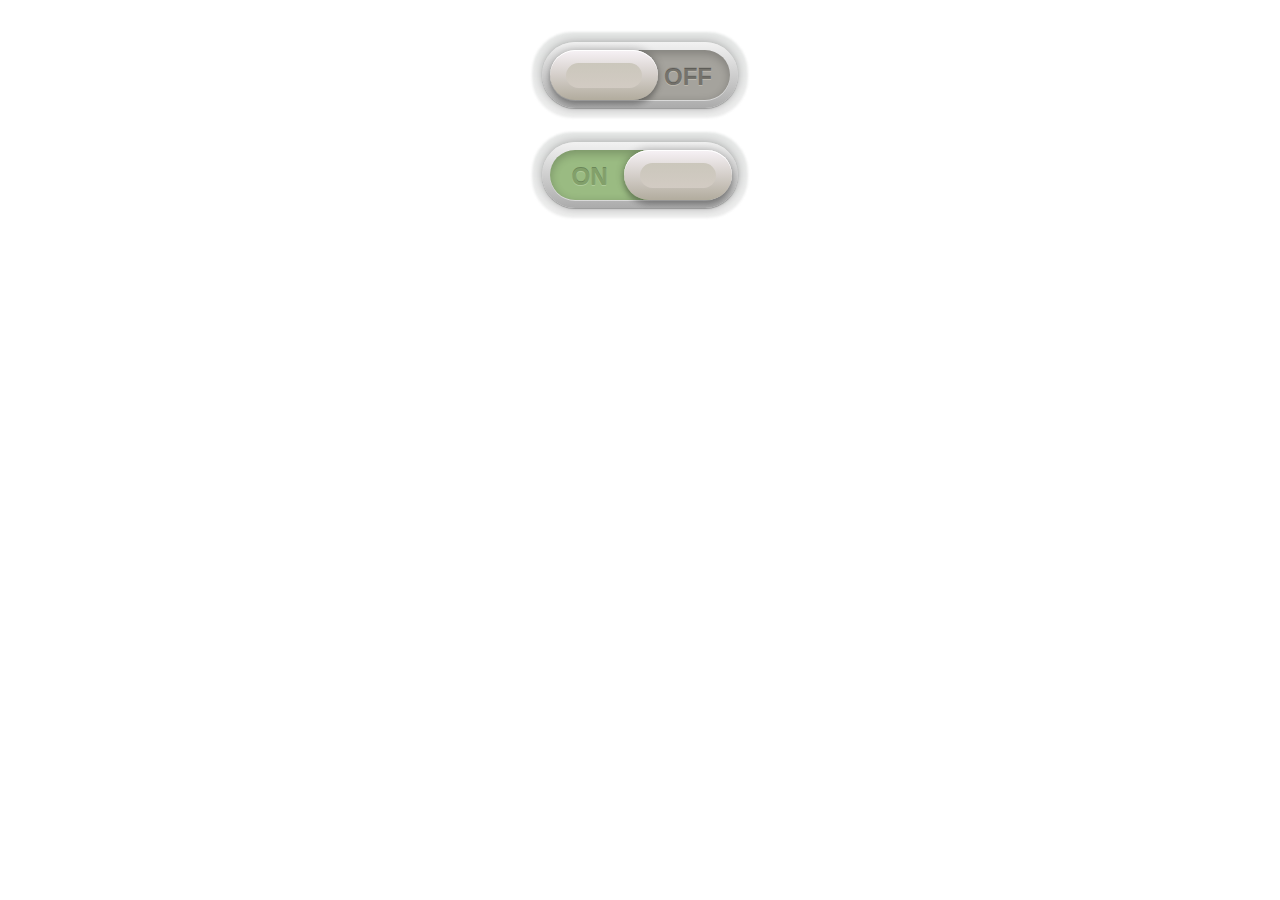
<file: Button-Switch/index.html>
<!DOCTYPE html>
<html>
    <head>
        <title>Button Switches</title>
        <link rel="stylesheet" type="text/css" href="./style.css" />
    </head>
    <body>
        <div class="container">
				<section class="main">
				
				
				<!-- COPY HERE -->
				<div class="switch demo3">
					<input type="checkbox">
					<label><i></i></label>
				</div>
				
				<div class="switch demo3">
					<input type="checkbox" checked>
					<label><i></i></label>
				</div>
				<!-- END HERE -->
				
			</section>
			
        </div>
    </body>
</html>
</file>
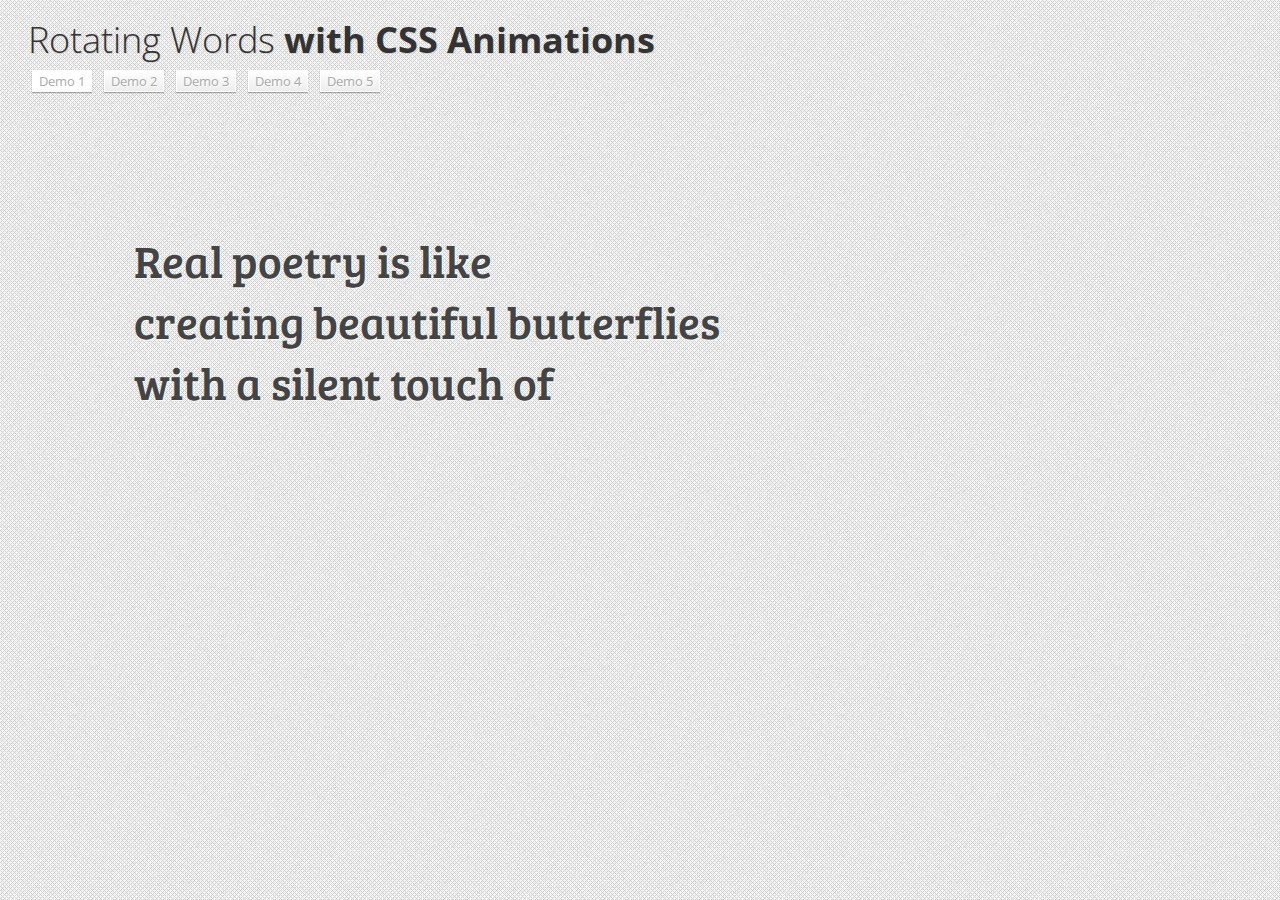
<file: Rotating-Words/index.html>
<!DOCTYPE html>
<html>
    <head>
        <title>Rotating Words with CSS Animations</title>
       
        <!-- DON'T COPY / JUST FOR DEMO STYLES -->
       	<link href='http://fonts.googleapis.com/css?family=Bree+Serif|Open+Sans+Condensed:700,300,300italic' rel='stylesheet' type='text/css'>
        <link rel="stylesheet" type="text/css" href="css/demo.css" />
        <!-- END -->
        
        
        <link rel="stylesheet" type="text/css" href="css/style.css" />
    </head>
    <body>
        <div class="container">
			<header>
				<h1>Rotating Words <span>with CSS Animations</span></h1>
				<nav class="codrops-demos">
					<a class="current-demo" href="index.html">Demo 1</a>
					<a href="index2.html">Demo 2</a>
					<a href="index3.html">Demo 3</a>
					<a href="index4.html">Demo 4</a>
					<a href="index5.html">Demo 5</a>
				</nav>
			</header>
			
			<!-- COPY CODE HERE -->
			<section class="rw-wrapper">
				<h2 class="rw-sentence">
					<span>Real poetry is like</span>
					<br />
					<span>creating beautiful butterflies</span>
					<br />
					<span>with a silent touch of</span>
					<div class="rw-words rw-words-1">
						<span>spice</span>
						<span>colors</span>
						<span>happiness</span>
						<span>wonder</span>
						<span>sugar</span>
						<span>happiness</span>
					</div>
				</h2>
			</section>
			<!-- END -->
			
        </div>
    </body>
</html>
</file>
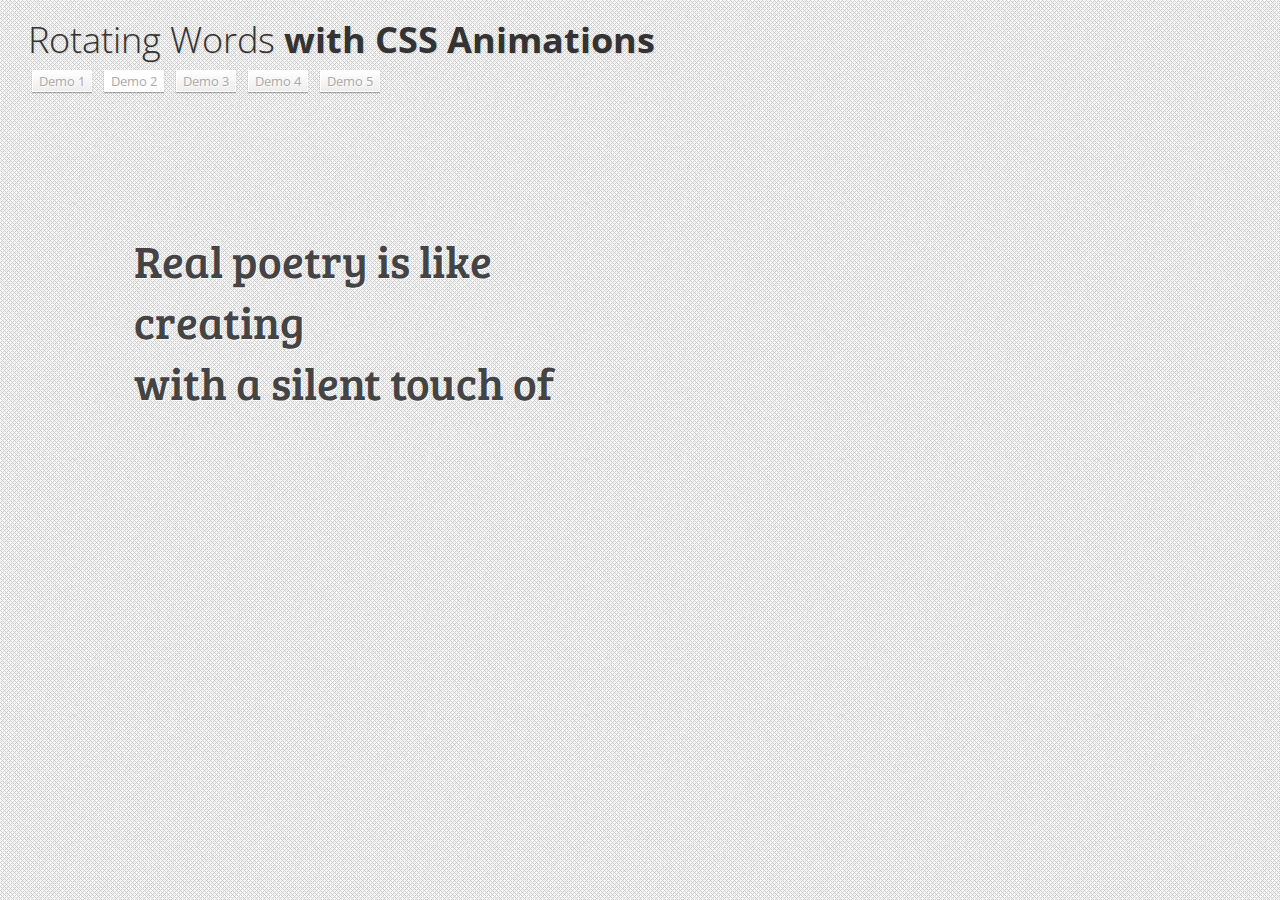
<file: Rotating-Words/index2.html>
<!DOCTYPE html>
<html>
    <head>
        <title>Rotating Words with CSS Animations</title>
       
        <!-- DON'T COPY / JUST FOR DEMO STYLES -->
       	<link href='http://fonts.googleapis.com/css?family=Bree+Serif|Open+Sans+Condensed:700,300,300italic' rel='stylesheet' type='text/css'>
        <link rel="stylesheet" type="text/css" href="css/demo.css" />
        <!-- END -->
        
        
        <link rel="stylesheet" type="text/css" href="css/style2.css" />
    </head>    
    
    <body>
        <div class="container">
			
			<header>
				<h1>Rotating Words <span>with CSS Animations</span></h1>
				<nav class="codrops-demos">
					<a href="index.html">Demo 1</a>
					<a class="current-demo" href="index2.html">Demo 2</a>
					<a href="index3.html">Demo 3</a>
					<a href="index4.html">Demo 4</a>
					<a href="index5.html">Demo 5</a>
				</nav>
			</header>
			
			<!-- COPY CODE HERE -->
			<section class="rw-wrapper">
				<h2 class="rw-sentence">
					<span>Real poetry is like</span>
					<br />
					<span>creating</span>
					<div class="rw-words rw-words-1">
						<span>breathtaking moments</span>
						<span>lovely sounds</span>
						<span>incredible magic</span>
						<span>unseen experiences</span>
						<span>happy feelings</span>
						<span>beautiful butterflies</span>
					</div>
					<br />
					<span>with a silent touch of</span>
					<div class="rw-words rw-words-2">
						<span>sugar</span>
						<span>spice</span>
						<span>colors</span>
						<span>happiness</span>
						<span>wonder</span>
						<span>happiness</span>
					</div>
				</h2>
			</section>
			<!-- END -->
			
        </div>
    </body>
</html>
</file>
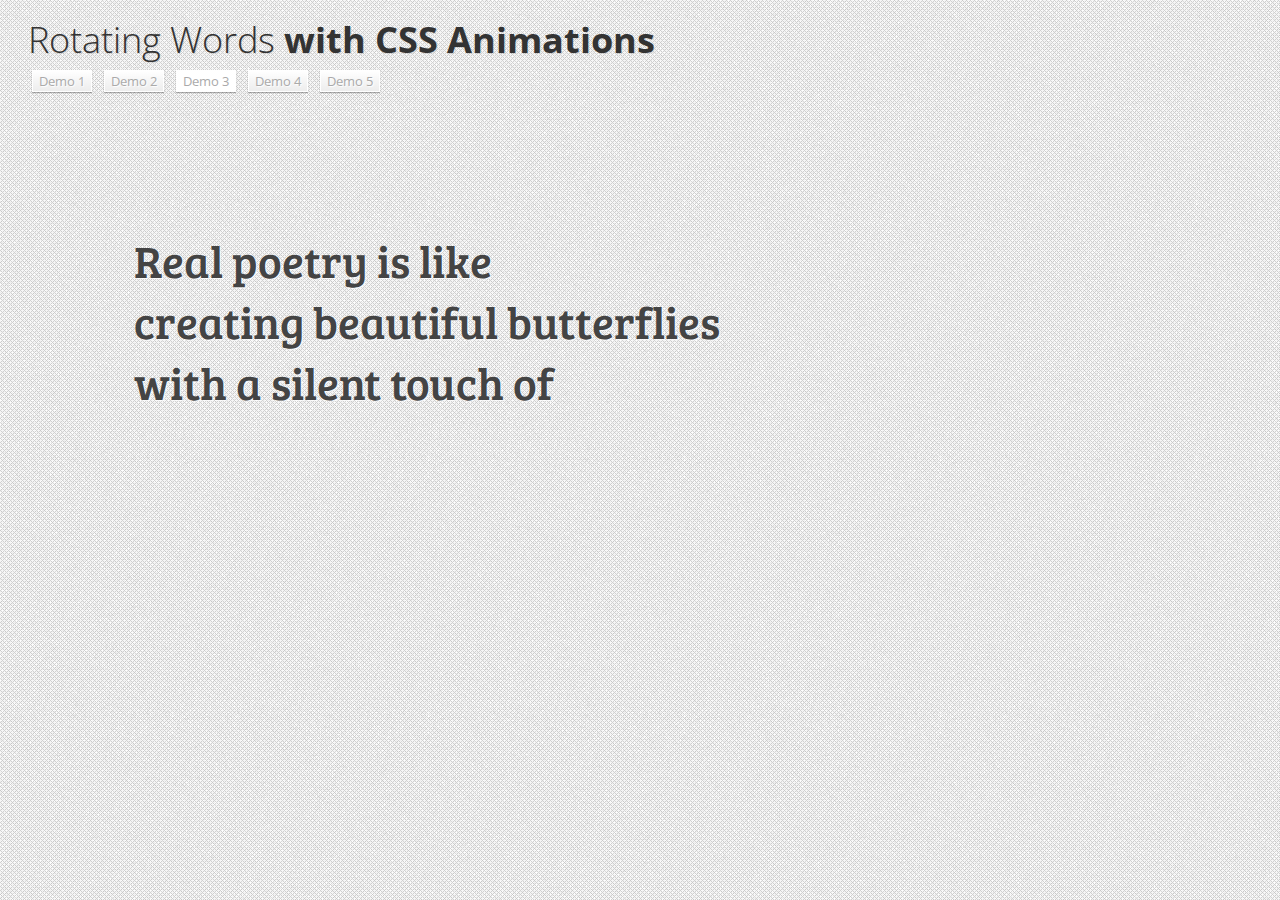
<file: Rotating-Words/index3.html>
<!DOCTYPE html>
<html>
    <head>
        <title>Rotating Words with CSS Animations</title>
       
        <!-- DON'T COPY / JUST FOR DEMO STYLES -->
       	<link href='http://fonts.googleapis.com/css?family=Bree+Serif|Open+Sans+Condensed:700,300,300italic' rel='stylesheet' type='text/css'>
        <link rel="stylesheet" type="text/css" href="css/demo.css" />
        <!-- END -->
        
        
        <link rel="stylesheet" type="text/css" href="css/style3.css" />
    </head>
    
    <body>
        <div class="container">
        	<header>
				<h1>Rotating Words <span>with CSS Animations</span></h1>
				<nav class="codrops-demos">
					<a href="index.html">Demo 1</a>
					<a href="index2.html">Demo 2</a>
					<a class="current-demo" href="index3.html">Demo 3</a>
					<a href="index4.html">Demo 4</a>
					<a href="index5.html">Demo 5</a>
				</nav>
			</header>
			
			<!-- COPY CODE HERE -->
			<section class="rw-wrapper">
				<h2 class="rw-sentence">
					<span>Real poetry is like</span>
					<br />
					<span>creating beautiful butterflies</span>
					<br />
					<span>with a silent touch of</span>
					<div class="rw-words rw-words-1">
						<span>spice</span>
						<span>colors</span>
						<span>happiness</span>
						<span>wonder</span>
						<span>sugar</span>
						<span>happiness</span>
					</div>
				</h2>
			</section>
			<!-- END -->
			
        </div>
    </body>
</html>
</file>
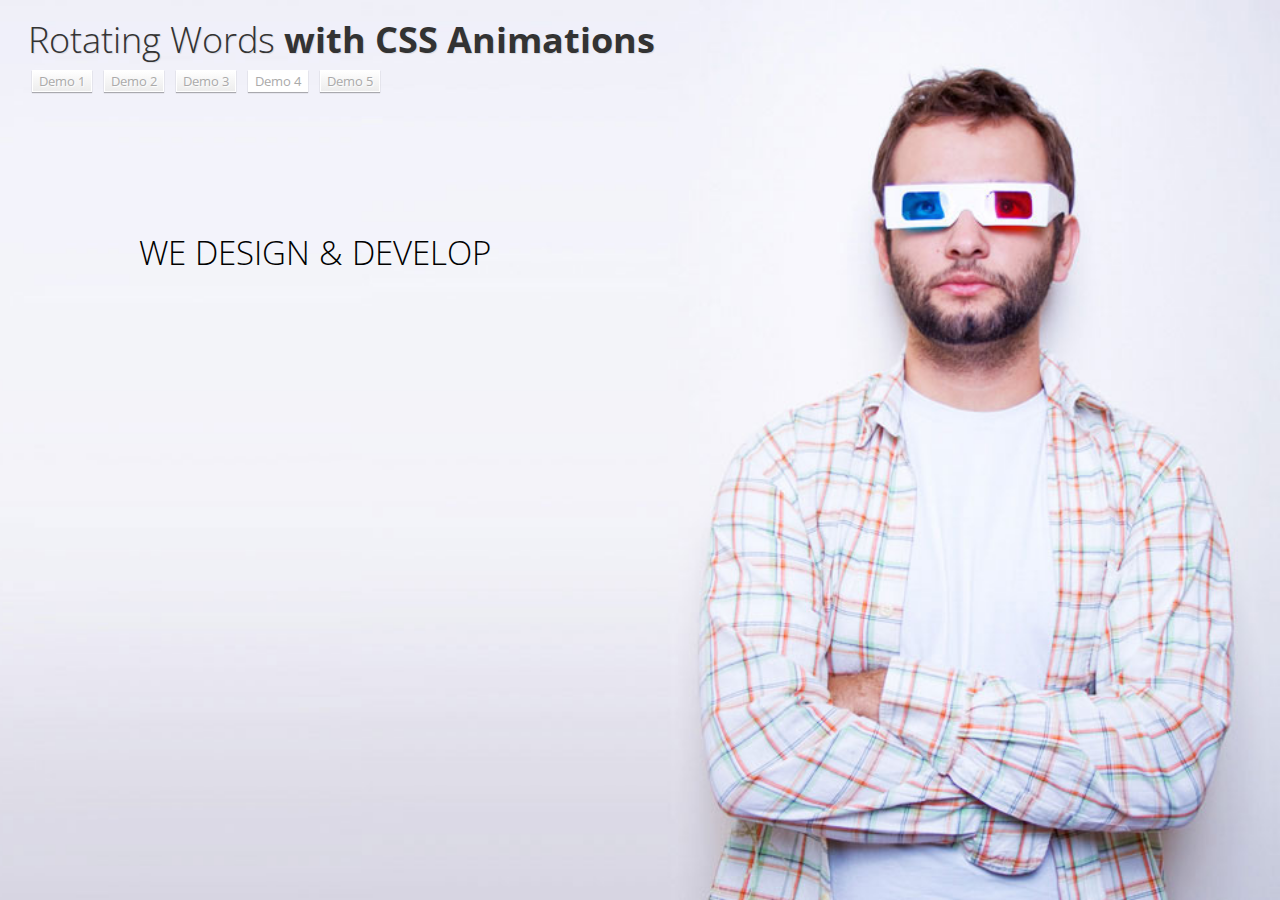
<file: Rotating-Words/index4.html>
<!DOCTYPE html>
<html>
    <head>
        <title>Rotating Words with CSS Animations</title>
       
        <!-- DON'T COPY / JUST FOR DEMO STYLES -->
       	<link href='http://fonts.googleapis.com/css?family=Bree+Serif|Open+Sans+Condensed:700,300,300italic' rel='stylesheet' type='text/css'>
        <link rel="stylesheet" type="text/css" href="css/demo.css" />
        <!-- END -->
        
        
        <link rel="stylesheet" type="text/css" href="css/style4.css" />
    </head>
    
    <body>
        <div class="container">
			<header>
				<h1>Rotating Words <span>with CSS Animations</span></h1>
				<nav class="codrops-demos">
					<a href="index.html">Demo 1</a>
					<a href="index2.html">Demo 2</a>
					<a href="index3.html">Demo 3</a>
					<a class="current-demo" href="index4.html">Demo 4</a>
					<a href="index5.html">Demo 5</a>
				</nav>
			</header>
			
			<!-- COPY CODE HERE -->
			<section class="rw-wrapper">
				<h2 class="rw-sentence">
					<span>We design &amp; develop</span>
					<div class="rw-words rw-words-1">
						<span>beautiful websites</span>
						<span>interesting apps</span>
						<span>impactful identities</span>
						<span>working strategies</span>
						<span>incredible gadgets</span>
						<span>intelligent systems</span>
					</div>
					<div class="rw-words rw-words-2">
						<span>that captivate your users</span>
						<span>that create huge revenue</span>
						<span>that make you stand out</span>
						<span>that will push you forward</span>
						<span>that make your life easy</span>
						<span>that automatize processes</span>
					</div>
			<!-- END -->
			
        </div>
    </body>
</html>
</file>
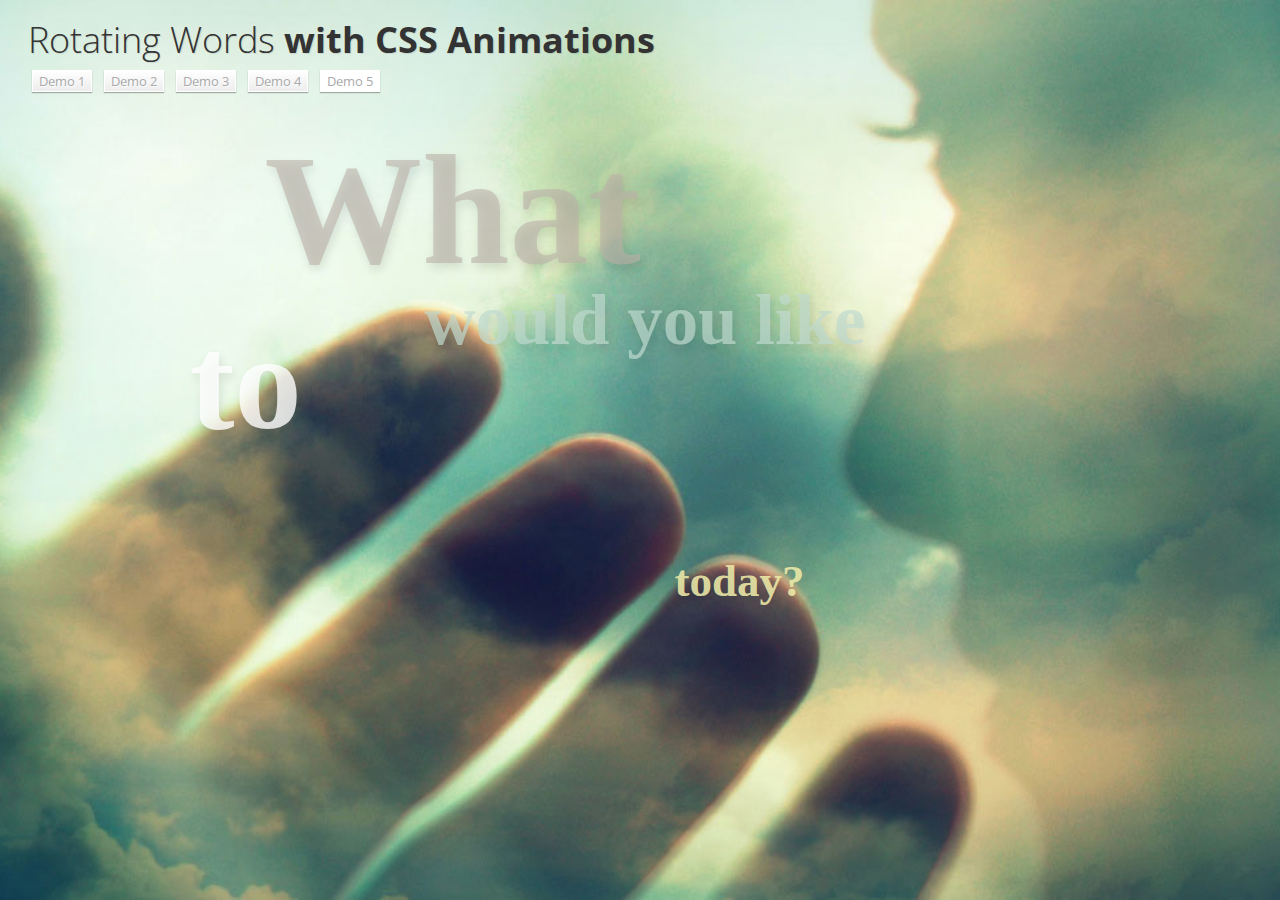
<file: Rotating-Words/index5.html>
<!DOCTYPE html>
<!DOCTYPE html>
<html>
    <head>
        <title>Rotating Words with CSS Animations</title>
       
        <!-- DON'T COPY / JUST FOR DEMO STYLES -->
       	<link href='http://fonts.googleapis.com/css?family=Bree+Serif|Open+Sans+Condensed:700,300,300italic' rel='stylesheet' type='text/css'>
        <link rel="stylesheet" type="text/css" href="css/demo.css" />
        <!-- END -->
        
        <link rel="stylesheet" type="text/css" href="css/style5.css" />
    </head>
    
    
    <body>
        <div class="container">
			<header>
				<h1>Rotating Words <span>with CSS Animations</span></h1>
				<nav class="codrops-demos">
					<a href="index.html">Demo 1</a>
					<a href="index2.html">Demo 2</a>
					<a href="index3.html">Demo 3</a>
					<a href="index4.html">Demo 4</a>
					<a class="current-demo" href="index5.html">Demo 5</a>
				</nav>
			</header>
			
			<!-- COPY CODE HERE -->
			<section class="rw-wrapper">
				<h2 class="rw-sentence">
					<span>What</span>
					<span>would you like</span>
					<span>to</span>
					<div class="rw-words">
						<span>share</span>
						<span>make</span>
						<span>build</span>
						<span>enjoy</span>
						<span>create</span>
						<span>invent</span>
					</div>
					<span>today?</span>
				</h2>
			</section>
			<!-- END -->
			
        </div>
    </body>
</html>
</file>
<file: Button-Switch/style.css>
/* SWITCH CSS */

.switch {
  margin: 50px auto;
  position: relative;
}

.switch label {
  width: 100%;
  height: 100%;
  position: relative;
  display: block;
}

.switch input {
  top: 0; 
  right: 0; 
  bottom: 0; 
  left: 0;
  opacity: 0;
  z-index: 100;
  position: absolute;
  width: 100%;
  height: 100%;
  cursor: pointer;
}
.switch.demo3 {
  width: 180px;
  height: 50px;
}

.switch.demo3 label {
  display: block;
  width: 100%;
  height: 100%;
  background: #a5a39d;
  border-radius: 40px;
  box-shadow:
      inset 0 3px 8px 1px rgba(0,0,0,0.2),
      0 1px 0 rgba(255,255,255,0.5);
}

.switch.demo3 label:after {
  content: "";
  position: absolute;
  z-index: -1;
  top: -8px; right: -8px; bottom: -8px; left: -8px;
  border-radius: inherit;
  background: #ababab;
  background: -moz-linear-gradient(#f2f2f2, #ababab);
  background: -ms-linear-gradient(#f2f2f2, #ababab);
  background: -o-linear-gradient(#f2f2f2, #ababab);
  background: -webkit-gradient(linear, 0 0, 0 100%, from(#f2f2f2), to(#ababab));
  background: -webkit-linear-gradient(#f2f2f2, #ababab);
  background: linear-gradient(#f2f2f2, #ababab);
  box-shadow: 0 0 10px rgba(0,0,0,0.3),
        0 1px 1px rgba(0,0,0,0.25);
}

.switch.demo3 label:before {
  content: "";
  position: absolute;
  z-index: -1;
  top: -18px; right: -18px; bottom: -18px; left: -18px;
  border-radius: inherit;
  background: #eee;
  background: -moz-linear-gradient(#e5e7e6, #eee);
  background: -ms-linear-gradient(#e5e7e6, #eee);
  background: -o-linear-gradient(#e5e7e6, #eee);
  background: -webkit-gradient(linear, 0 0, 0 100%, from(#e5e7e6), to(#eee));
  background: -webkit-linear-gradient(#e5e7e6, #eee);
  background: linear-gradient(#e5e7e6, #eee);
  box-shadow:
      0 1px 0 rgba(255,255,255,0.5);
  -webkit-filter: blur(1px);
  -moz-filter: blur(1px);
  -ms-filter: blur(1px);
  -o-filter: blur(1px);
  filter: blur(1px);
}

.switch.demo3 label i {
  display: block;
  height: 100%;
  width: 60%;
  border-radius: inherit;
  background: silver;
  position: absolute;
  z-index: 2;
  right: 40%;
  top: 0;
  background: #b2ac9e;
  background: -moz-linear-gradient(#f7f2f6, #b2ac9e);
  background: -ms-linear-gradient(#f7f2f6, #b2ac9e);
  background: -o-linear-gradient(#f7f2f6, #b2ac9e);
  background: -webkit-gradient(linear, 0 0, 0 100%, from(#f7f2f6), to(#b2ac9e));
  background: -webkit-linear-gradient(#f7f2f6, #b2ac9e);
  background: linear-gradient(#f7f2f6, #b2ac9e);
  box-shadow:
      inset 0 1px 0 white,
      0 0 8px rgba(0,0,0,0.3),
      0 5px 5px rgba(0,0,0,0.2);
}

.switch.demo3 label i:after {
  content: "";
  position: absolute;
  left: 15%;
  top: 25%;
  width: 70%;
  height: 50%;
  background: #d2cbc3;
  background: -moz-linear-gradient(#cbc7bc, #d2cbc3);
  background: -ms-linear-gradient(#cbc7bc, #d2cbc3);
  background: -o-linear-gradient(#cbc7bc, #d2cbc3);
  background: -webkit-gradient(linear, 0 0, 0 100%, from(#cbc7bc), to(#d2cbc3));
  background: -webkit-linear-gradient(#cbc7bc, #d2cbc3);
  background: linear-gradient(#cbc7bc, #d2cbc3);
  border-radius: inherit;
}

.switch.demo3 label i:before {
  content: "off";
  text-transform: uppercase;
  font-style: normal;
  font-weight: bold;
  color: rgba(0,0,0,0.4);
  text-shadow: 0 1px 0 #bcb8ae, 0 -1px 0 #97958e;
  font-family: Helvetica, Arial, sans-serif;
  font-size: 24px;
  position: absolute;
  top: 50%;
  margin-top: -12px;
  right: -50%;
}

.switch.demo3 input:checked ~ label {
  background: #9abb82;
}

.switch.demo3 input:checked ~ label i {
  right: -1%;
}

.switch.demo3 input:checked ~ label i:before {
  content: "on";
  right: 115%;
  color: #82a06a;
  text-shadow: 
    0 1px 0 #afcb9b,
    0 -1px 0 #6b8659;
}
</file>
<file: Rotating-Words/css/demo.css>
/* General Demo Style */
html{
	height: 100%;
}
body{
	font-family: 'Open Sans Condensed','Arial Narrow', serif;
	font-weight: 400;
	font-size: 15px;
	color: #333;
	-webkit-font-smoothing: antialiased;
	-moz-font-smoothing: antialiased;
	font-smoothing: antialiased;
	overflow-x: hidden;
}
a{
	color: #555;
	text-decoration: none;
}
.container{
	width: 100%;
	min-width: 320px;
	position: relative;
}
.clr{
	clear: both;
	padding: 0;
	height: 0;
	margin: 0;
}
.container > header{
	margin: 10px;
	padding: 10px;
	position: relative;
	display: block;
    text-align: left;
}
.container > header h1{
	font-size: 36px;
	line-height: 40px;
	margin: 0;
	padding: 0;
	position: relative;
	font-weight: 300;
	color: #333;
	text-shadow: 1px 1px 1px rgba(0,0,0,0.1);
}
.container > header h1 span{
	font-weight: 700;
}
.container > header h2{
	font-size: 14px;
	font-weight: 300;
	letter-spacing: 2px;
	text-transform: uppercase;
	margin: 0;
	padding: 15px 0 5px 0;
	color: #6190ca;
	text-shadow: 1px 1px 1px rgba(255,255,255,0.7);
}
/* Header Style */
.codrops-top{
	line-height: 24px;
	font-size: 11px;
	background: #fff;
	background: rgba(255, 255, 255, 0.6);
	text-transform: uppercase;
	z-index: 9999;
	position: relative;
	font-family: Cambria, Georgia, serif;
	box-shadow: 1px 0px 2px rgba(0,0,0,0.2);
}
.codrops-top a{
	padding: 0px 10px;
	letter-spacing: 1px;
	color: #333;
	display: inline-block;
}
.codrops-top a:hover{
	background: rgba(255,255,255,0.3);
}
.codrops-top span.right{
	float: right;
}
.codrops-top span.right a{
	float: left;
	display: block;
}
/* Demo Buttons Style */
.codrops-demos{
    text-align: left;
	display: block;
	line-height: 30px;
	padding: 5px 0px;
}
.codrops-demos a{
    display: inline-block;
	margin: 0px 4px;
	padding: 0px 6px;
	color: #aaa;
	line-height: 20px;	
	font-size: 13px;
	text-shadow: 1px 1px 1px #fff;
	border: 1px solid #fff;
	background: #ffffff; /* Old browsers */
	background: -moz-linear-gradient(top, #ffffff 0%, #f6f6f6 47%, #ededed 100%); /* FF3.6+ */
	background: -webkit-gradient(linear, left top, left bottom, color-stop(0%,#ffffff), color-stop(47%,#f6f6f6), color-stop(100%,#ededed)); /* Chrome,Safari4+ */
	background: -webkit-linear-gradient(top, #ffffff 0%,#f6f6f6 47%,#ededed 100%); /* Chrome10+,Safari5.1+ */
	background: -o-linear-gradient(top, #ffffff 0%,#f6f6f6 47%,#ededed 100%); /* Opera 11.10+ */
	background: -ms-linear-gradient(top, #ffffff 0%,#f6f6f6 47%,#ededed 100%); /* IE10+ */
	background: linear-gradient(top, #ffffff 0%,#f6f6f6 47%,#ededed 100%); /* W3C */
	filter: progid:DXImageTransform.Microsoft.gradient( startColorstr='#ffffff', endColorstr='#ededed',GradientType=0 ); /* IE6-9 */
	box-shadow: 0px 1px 1px rgba(0,0,0,0.3);
}
.codrops-demos a:hover{
	color: #333;
}
.codrops-demos a:active{
	background: #fff;
}
.codrops-demos a.current-demo,
.codrops-demos a.current-demo:hover{
	background: #fff;
	color: #aaa;
	filter: progid:DXImageTransform.Microsoft.gradient( startColorstr='#ffffff', endColorstr='#ffffff',GradientType=0 ); /* IE6-9 */
}
.rw-sentence-IE{
	display: none;
	padding: 30px;
}
</file>
<file: Rotating-Words/css/style.css>
body{
	background: #fff url(../images/lghtmesh.png) repeat center center;
}
.rw-wrapper{
	width: 80%;
	position: relative;
	margin: 110px auto 0 auto;
	font-family: 'Bree Serif';
	padding: 10px;
}
.rw-sentence{
	margin: 0;
	text-align: left;
	text-shadow: 1px 1px 1px rgba(255,255,255,0.8);
}
.rw-sentence span{
	color: #444;
	font-size: 200%;
	font-weight: normal;
}
.rw-words{
	display: inline;
	text-indent: 10px;
}
.rw-words-1 span{
	position: absolute;
	opacity: 0;
	overflow: hidden;
	color: #6b969d;
	-webkit-animation: rotateWord 18s linear infinite 0s;
	-moz-animation: rotateWord 18s linear infinite 0s;
	-o-animation: rotateWord 18s linear infinite 0s;
	-ms-animation: rotateWord 18s linear infinite 0s;
	animation: rotateWord 18s linear infinite 0s;
}
.rw-words-1 span:nth-child(2) { 
    -webkit-animation-delay: 3s; 
	-moz-animation-delay: 3s; 
	-o-animation-delay: 3s; 
	-ms-animation-delay: 3s; 
	animation-delay: 3s; 
	color: #6b889d;
}
.rw-words-1 span:nth-child(3) { 
    -webkit-animation-delay: 6s; 
	-moz-animation-delay: 6s; 
	-o-animation-delay: 6s; 
	-ms-animation-delay: 6s; 
	animation-delay: 6s; 
	color: #6b739d;	
}
.rw-words-1 span:nth-child(4) { 
    -webkit-animation-delay: 9s;
	-moz-animation-delay: 9s; 
	-o-animation-delay: 9s; 
	-ms-animation-delay: 9s; 
	animation-delay: 9s; 
	color: #7a6b9d;
}
.rw-words-1 span:nth-child(5) { 
    -webkit-animation-delay: 12s; 
	-moz-animation-delay: 12s; 
	-o-animation-delay: 12s; 
	-ms-animation-delay: 12s; 
	animation-delay: 12s; 
	color: #8d6b9d;
}
.rw-words-1 span:nth-child(6) { 
    -webkit-animation-delay: 15s;
	-moz-animation-delay: 15s; 
	-o-animation-delay: 15s; 
	-ms-animation-delay: 15s; 
	animation-delay: 15s; 
	color: #9b6b9d;
}
@-webkit-keyframes rotateWord {
    0% { opacity: 0; }
    2% { opacity: 0; -webkit-transform: translateY(-30px); }
	5% { opacity: 1; -webkit-transform: translateY(0px);}
    17% { opacity: 1; -webkit-transform: translateY(0px); }
	20% { opacity: 0; -webkit-transform: translateY(30px); }
	80% { opacity: 0; }
    100% { opacity: 0; }
}
@-moz-keyframes rotateWord {
    0% { opacity: 0; }
    2% { opacity: 0; -moz-transform: translateY(-30px); }
	5% { opacity: 1; -moz-transform: translateY(0px);}
    17% { opacity: 1; -moz-transform: translateY(0px); }
	20% { opacity: 0; -moz-transform: translateY(30px); }
	80% { opacity: 0; }
    100% { opacity: 0; }
}
@-o-keyframes rotateWord {
    0% { opacity: 0; }
    2% { opacity: 0; -o-transform: translateY(-30px); }
	5% { opacity: 1; -o-transform: translateY(0px);}
    17% { opacity: 1; -o-transform: translateY(0px); }
	20% { opacity: 0; -o-transform: translateY(30px); }
	80% { opacity: 0; }
    100% { opacity: 0; }
}
@-ms-keyframes rotateWord {
    0% { opacity: 0; }
    2% { opacity: 0; -ms-transform: translateY(-30px); }
	5% { opacity: 1; -ms-transform: translateY(0px);}
    17% { opacity: 1; -ms-transform: translateY(0px); }
	20% { opacity: 0; -ms-transform: translateY(30px); }
	80% { opacity: 0; }
    100% { opacity: 0; }
}
@keyframes rotateWord {
    0% { opacity: 0; }
    2% { opacity: 0; transform: translateY(-30px); }
	5% { opacity: 1; transform: translateY(0px);}
    17% { opacity: 1; transform: translateY(0px); }
	20% { opacity: 0; transform: translateY(30px); }
	80% { opacity: 0; }
    100% { opacity: 0; }
}
@media screen and (max-width: 768px){
	.rw-sentence { font-size: 18px; }
}
@media screen and (max-width: 320px){
	.rw-sentence { font-size: 9px; }
}
</file>
<file: Rotating-Words/css/style2.css>
body{
	background: #fff url(../images/lghtmesh.png) repeat center center;
}
.rw-wrapper{
	width: 80%;
	position: relative;
	margin: 110px auto 0 auto;
	font-family: 'Bree Serif';
	padding: 10px;
}
.rw-sentence{
	margin: 0;
	text-align: left;
	text-shadow: 1px 1px 1px rgba(255,255,255,0.8);
}
.rw-sentence span{
	color: #444;
	white-space: nowrap;
	font-size: 200%;
	font-weight: normal;
}
.rw-words{
	display: inline;
	text-indent: 10px;
}
.rw-words span{
	position: absolute;
	opacity: 0;
	overflow: hidden;
	width: 100%;
	color: #6b969d;
}
.rw-words-1 span{
	-webkit-animation: rotateWordsFirst 18s linear infinite 0s;
	-moz-animation: rotateWordsFirst 18s linear infinite 0s;
	-o-animation: rotateWordsFirst 18s linear infinite 0s;
	-ms-animation: rotateWordsFirst 18s linear infinite 0s;
	animation: rotateWordsFirst 18s linear infinite 0s;
}
.rw-words-2 span{
	-webkit-animation: rotateWordsSecond 18s linear infinite 0s;
	-moz-animation: rotateWordsSecond 18s linear infinite 0s;
	-o-animation: rotateWordsSecond 18s linear infinite 0s;
	-ms-animation: rotateWordsSecond 18s linear infinite 0s;
	animation: rotateWordsSecond 18s linear infinite 0s;
}
.rw-words span:nth-child(2) { 
    -webkit-animation-delay: 3s; 
	-moz-animation-delay: 3s; 
	-o-animation-delay: 3s; 
	-ms-animation-delay: 3s; 
	animation-delay: 3s; 
	color: #6b889d;
}
.rw-words span:nth-child(3) { 
    -webkit-animation-delay: 6s; 
	-moz-animation-delay: 6s; 
	-o-animation-delay: 6s; 
	-ms-animation-delay: 6s; 
	animation-delay: 6s; 
	color: #6b739d;	
}
.rw-words span:nth-child(4) { 
    -webkit-animation-delay: 9s;
	-moz-animation-delay: 9s; 
	-o-animation-delay: 9s; 
	-ms-animation-delay: 9s; 
	animation-delay: 9s; 
	color: #7a6b9d;
}
.rw-words span:nth-child(5) { 
    -webkit-animation-delay: 12s; 
	-moz-animation-delay: 12s; 
	-o-animation-delay: 12s; 
	-ms-animation-delay: 12s; 
	animation-delay: 12s; 
	color: #8d6b9d;
}
.rw-words span:nth-child(6) { 
    -webkit-animation-delay: 15s;
	-moz-animation-delay: 15s; 
	-o-animation-delay: 15s; 
	-ms-animation-delay: 15s; 
	animation-delay: 15s; 
	color: #9b6b9d;
}
@-webkit-keyframes rotateWordsFirst {
    0% { opacity: 1; -webkit-animation-timing-function: ease-in; height: 0px; }
    8% { opacity: 1; height: 60px; }
    19% { opacity: 1; height: 60px; }
	25% { opacity: 0; height: 60px; }
    100% { opacity: 0; }
}
@-moz-keyframes rotateWordsFirst {
    0% { opacity: 1; -moz-animation-timing-function: ease-in; height: 0px; }
    8% { opacity: 1; height: 60px; }
    19% { opacity: 1; height: 60px; }
	25% { opacity: 0; height: 60px; }
    100% { opacity: 0; }
}
@-o-keyframes rotateWordsFirst {
    0% { opacity: 1; -o-animation-timing-function: ease-in; height: 0px; }
    8% { opacity: 1; height: 60px; }
    19% { opacity: 1; height: 60px; }
	25% { opacity: 0; height: 60px; }
    100% { opacity: 0; }
}
@-ms-keyframes rotateWordsFirst {
    0% { opacity: 1; -ms-animation-timing-function: ease-in; height: 0px; }
    8% { opacity: 1; height: 60px; }
    19% { opacity: 1; height: 60px; }
	25% { opacity: 0; height: 60px; }
    100% { opacity: 0; }
}
@keyframes rotateWordsFirst {
    0% { opacity: 1; animation-timing-function: ease-in; height: 0px; }
    8% { opacity: 1; height: 60px; }
    19% { opacity: 1; height: 60px; }
	25% { opacity: 0; height: 60px; }
    100% { opacity: 0; }
}

@-webkit-keyframes rotateWordsSecond {
    0% { opacity: 1; -webkit-animation-timing-function: ease-in; width: 0px; }
    10% { opacity: 0.3; width: 0px; }
	20% { opacity: 1; width: 100%; }
    27% { opacity: 0; width: 100%; }
    100% { opacity: 0; }
}
@-moz-keyframes rotateWordsSecond {
    0% { opacity: 1; -moz-animation-timing-function: ease-in; width: 0px; }
    10% { opacity: 0.3; width: 0px; }
	20% { opacity: 1; width: 100%; }
    27% { opacity: 0; width: 100%; }
    100% { opacity: 0; }
}
@-o-keyframes rotateWordsSecond {
    0% { opacity: 1; -o-animation-timing-function: ease-in; width: 0px; }
    10% { opacity: 0.3; width: 0px; }
	20% { opacity: 1; width: 100%; }
    27% { opacity: 0; width: 100%; }
    100% { opacity: 0; }
}
@-ms-keyframes rotateWordsSecond {
    0% { opacity: 1; -ms-animation-timing-function: ease-in; width: 0px; }
    10% { opacity: 0.3; width: 0px; }
	20% { opacity: 1; width: 100%; }
    27% { opacity: 0; width: 100%; }
    100% { opacity: 0; }
}
@keyframes rotateWordsSecond {
    0% { opacity: 1; animation-timing-function: ease-in; width: 0px; }
    10% { opacity: 0.3; width: 0px; }
	20% { opacity: 1; width: 100%; }
    27% { opacity: 0; width: 100%; }
    100% { opacity: 0; }
}
@media screen and (max-width: 768px){
	.rw-sentence { font-size: 18px; }
}
@media screen and (max-width: 320px){
	.rw-sentence { font-size: 9px; }
}
</file>
<file: Rotating-Words/css/style3.css>
body{
	background: #fff url(../images/lghtmesh.png) repeat center center;
}
.rw-wrapper{
	width: 80%;
	position: relative;
	margin: 110px auto 0 auto;
	font-family: 'Bree Serif';
	padding: 10px;
	height: 400px;
	overflow: hidden;
}
.rw-sentence{
	margin: 0;
	text-align: left;
	text-shadow: 1px 1px 1px rgba(255,255,255,0.8);
}
.rw-sentence span{
	color: #444;
	white-space: nowrap;
	font-size: 200%;
	font-weight: normal;
}
.rw-words{
	display: inline;
	text-indent: 10px;
}
.rw-words-1 span{
	position: absolute;
	opacity: 0;
	overflow: hidden;
	color: #888;
	-webkit-transform-origin: 10% 75%;
	-moz-transform-origin: 10% 75%;
	-ms-transform-origin: 10% 75%;
	-o-transform-origin: 10% 75%;
	transform-origin: 10% 75%;
	-webkit-animation: rotateWord 18s linear infinite 0s;
	-moz-animation: rotateWord 18s linear infinite 0s;
	-o-animation: rotateWord 18s linear infinite 0s;
	-ms-animation: rotateWord 18s linear infinite 0s;
	animation: rotateWord 18s linear infinite 0s;
}
.rw-words span:nth-child(2) { 
    -webkit-animation-delay: 3s; 
	-moz-animation-delay: 3s; 
	-o-animation-delay: 3s; 
	-ms-animation-delay: 3s; 
	animation-delay: 3s; 
	color: #6b889d;
}
.rw-words span:nth-child(3) { 
    -webkit-animation-delay: 6s; 
	-moz-animation-delay: 6s; 
	-o-animation-delay: 6s; 
	-ms-animation-delay: 6s; 
	animation-delay: 6s; 
	color: #6b739d;	
}
.rw-words span:nth-child(4) { 
    -webkit-animation-delay: 9s;
	-moz-animation-delay: 9s; 
	-o-animation-delay: 9s; 
	-ms-animation-delay: 9s; 
	animation-delay: 9s; 
	color: #7a6b9d;
}
.rw-words span:nth-child(5) { 
    -webkit-animation-delay: 12s; 
	-moz-animation-delay: 12s; 
	-o-animation-delay: 12s; 
	-ms-animation-delay: 12s; 
	animation-delay: 12s; 
	color: #8d6b9d;
}
.rw-words span:nth-child(6) { 
    -webkit-animation-delay: 15s;
	-moz-animation-delay: 15s; 
	-o-animation-delay: 15s; 
	-ms-animation-delay: 15s; 
	animation-delay: 15s; 
	color: #9b6b9d;
}
@-webkit-keyframes rotateWord {
    0% { opacity: 0; }
    5% { opacity: 1; }
    17% { opacity: 1; -webkit-transform: rotate(0deg); }
	19% { opacity: 1; -webkit-transform: rotate(98deg); }
	21% { opacity: 1; -webkit-transform: rotate(86deg); }
	23% { opacity: 1; -webkit-transform: translateY(85px) rotate(83deg); }
	25% { opacity: 0; -webkit-transform: translateY(170px) rotate(80deg); }
	80% { opacity: 0; }
    100% { opacity: 0; }
}
@-moz-keyframes rotateWord {
    0% { opacity: 0; }
    5% { opacity: 1; }
    17% { opacity: 1; -moz-transform: rotate(0deg); }
	19% { opacity: 1; -moz-transform: rotate(98deg); }
	21% { opacity: 1; -moz-transform: rotate(86deg); }
	23% { opacity: 1; -moz-transform: translateY(85px) rotate(83deg); }
	25% { opacity: 0; -moz-transform: translateY(170px) rotate(80deg); }
	80% { opacity: 0; }
    100% { opacity: 0; }
}
@-o-keyframes rotateWord {
    0% { opacity: 0; }
    5% { opacity: 1; }
    17% { opacity: 1; -o-transform: rotate(0deg); }
	19% { opacity: 1; -o-transform: rotate(98deg); }
	21% { opacity: 1; -o-transform: rotate(86deg); }
	23% { opacity: 1; -o-transform: translateY(85px) rotate(83deg); }
	25% { opacity: 0; -o-transform: translateY(170px) rotate(80deg); }
	80% { opacity: 0; }
    100% { opacity: 0; }
}
@-ms-keyframes rotateWord {
    0% { opacity: 0; }
    5% { opacity: 1; }
    17% { opacity: 1; -ms-transform: rotate(0deg); }
	19% { opacity: 1; -ms-transform: rotate(98deg); }
	21% { opacity: 1; -ms-transform: rotate(86deg); }
	23% { opacity: 1; -ms-transform: translateY(85px) rotate(83deg); }
	25% { opacity: 0; -ms-transform: translateY(170px) rotate(80deg); }
	80% { opacity: 0; }
    100% { opacity: 0; }
}
@keyframes rotateWord {
    0% { opacity: 0; }
    5% { opacity: 1; }
    17% { opacity: 1; transform: rotate(0deg); }
	19% { opacity: 1; transform: rotate(98deg); }
	21% { opacity: 1; transform: rotate(86deg); }
	23% { opacity: 1; transform: translateY(85px) rotate(83deg); }
	25% { opacity: 0; transform: translateY(170px) rotate(80deg); }
	80% { opacity: 0; }
    100% { opacity: 0; }
}
@media screen and (max-width: 768px){
	.rw-sentence { font-size: 18px; }
}
@media screen and (max-width: 320px){
	.rw-sentence { font-size: 9px; }
}
</file>
<file: Rotating-Words/css/style4.css>
body{
	background: #fff url(../images/bg2.jpg) no-repeat top right;
	background-attachment: fixed;
	background-size: cover;
}
.rw-wrapper{
	width: 80%;
	position: relative;
	margin: 110px auto 0 auto;
	padding: 10px;
}
.rw-sentence{
	margin: 0;
	text-transform: uppercase;
	font-weight: 300;
	text-shadow: 0 0 0 rgba(0,0,0,0.0001);
}
.rw-sentence span{
	color: #000;
	white-space: nowrap;
}
.rw-sentence > span:first-child{
	display: block;
	text-indent: 5px;
	font-size: 145%;
}
.rw-words{
	width: 100%;
	height: 100px;
	-webkit-perspective: 800px;
	-moz-perspective: 800px;
	-o-perspective: 800px;
	-ms-perspective: 800px;
	perspective: 800px;
}
.rw-words span{
	position: absolute;
	width: 100%;
	opacity: 0;
	white-space: nowrap;
	overflow: hidden;
}
.rw-words-1 span{
	font-size: 500%;
	line-height: 82%;
	-webkit-animation: rotateWordsFirst 18s linear infinite 0s;
	-moz-animation: rotateWordsFirst 18s linear infinite 0s;
	-o-animation: rotateWordsFirst 18s linear infinite 0s;
	-ms-animation: rotateWordsFirst 18s linear infinite 0s;
	animation: rotateWordsFirst 18s linear infinite 0s;
}
.rw-words-2 span{
	font-size: 300%;
	font-style: italic;
	text-indent: 5px;
	line-height: 90%;
	color: #da0a0a;	
	-webkit-animation: rotateWordsSecond 18s ease-in infinite 0s;
	-moz-animation: rotateWordsSecond 18s ease-in infinite 0s;
	-o-animation: rotateWordsSecond 18s ease-in infinite 0s;
	-ms-animation: rotateWordsSecond 18s ease-in infinite 0s;
	animation: rotateWordsSecond 18s ease-in infinite 0s;
}
.rw-words span:nth-child(2) { 
    -webkit-animation-delay: 3s; 
	-moz-animation-delay: 3s; 
	-o-animation-delay: 3s; 
	-ms-animation-delay: 3s; 
	animation-delay: 3s; 
}
.rw-words span:nth-child(3) { 
    -webkit-animation-delay: 6s; 
	-moz-animation-delay: 6s; 
	-o-animation-delay: 6s; 
	-ms-animation-delay: 6s; 
	animation-delay: 6s; 
}
.rw-words span:nth-child(4) { 
    -webkit-animation-delay: 9s;
	-moz-animation-delay: 9s; 
	-o-animation-delay: 9s; 
	-ms-animation-delay: 9s; 
	animation-delay: 9s; 
}
.rw-words span:nth-child(5) { 
    -webkit-animation-delay: 12s; 
	-moz-animation-delay: 12s; 
	-o-animation-delay: 12s; 
	-ms-animation-delay: 12s; 
	animation-delay: 12s; 
}
.rw-words span:nth-child(6) { 
    -webkit-animation-delay: 15s;
	-moz-animation-delay: 15s; 
	-o-animation-delay: 15s; 
	-ms-animation-delay: 15s; 
	animation-delay: 15s; 
}
@-webkit-keyframes rotateWordsFirst {
    0% { opacity: 0; -webkit-animation-timing-function: ease-in; width: 0px;}
    5% { opacity: 1; -webkit-animation-timing-function: ease-out; width: 100%;}
    17% { opacity: 1; }
    20% { opacity: 0; }
    100% { opacity: 0; }
}
@-moz-keyframes rotateWordsFirst {
    0% { opacity: 0; -moz-animation-timing-function: ease-in; width: 0px;}
    5% { opacity: 1; -moz-animation-timing-function: ease-out; width: 100%;}
    17% { opacity: 1; }
    20% { opacity: 0; }
    100% { opacity: 0; }
}
@-o-keyframes rotateWordsFirst {
    0% { opacity: 0; -o-animation-timing-function: ease-in; width: 0px;}
    5% { opacity: 1; -o-animation-timing-function: ease-out; width: 100%;}
    17% { opacity: 1; }
    20% { opacity: 0; }
    100% { opacity: 0; }
}
@-ms-keyframes rotateWordsFirst {
    0% { opacity: 0; -ms-animation-timing-function: ease-in; width: 0px;}
    5% { opacity: 1; -ms-animation-timing-function: ease-out; width: 100%;}
    17% { opacity: 1; }
    20% { opacity: 0; }
    100% { opacity: 0; }
}
@keyframes rotateWordsFirst {
    0% { opacity: 0; animation-timing-function: ease-in; width: 0px;}
    5% { opacity: 1; animation-timing-function: ease-out; width: 100%;}
    17% { opacity: 1; }
    20% { opacity: 0; }
    100% { opacity: 0; }
}
@-webkit-keyframes rotateWordsSecond {
    0% { opacity: 0; -webkit-transform: translateZ(600px) translateX(200px);}
    8% { opacity: 1; -webkit-transform: translateZ(0px) translateX(0px);}
    17% { opacity: 1; }
    25% { opacity: 0; }
    100% { opacity: 0; }
}
@-moz-keyframes rotateWordsSecond {
    0% { opacity: 0; -moz-transform: translateZ(600px) translateX(200px);}
    8% { opacity: 1; -moz-transform: translateZ(0px) translateX(0px);}
    17% { opacity: 1; }
    25% { opacity: 0; }
    100% { opacity: 0; }
}
@-o-keyframes rotateWordsSecond {
   0% { opacity: 0; -o-transform: translateZ(600px) translateX(200px);}
    8% { opacity: 1; -o-transform: translateZ(0px) translateX(0px);}
    17% { opacity: 1; }
    25% { opacity: 0; }
    100% { opacity: 0; }
}
@-ms-keyframes rotateWordsSecond {
    0% { opacity: 0; -ms-transform: translateZ(600px) translateX(200px);}
    8% { opacity: 1; -ms-transform: translateZ(0px) translateX(0px);}
    17% { opacity: 1; }
    25% { opacity: 0; }
    100% { opacity: 0; }
}
@keyframes rotateWordsSecond {
    0% { opacity: 0; transform: translateZ(600px) translateX(200px);}
    8% { opacity: 1; transform: translateZ(0px) translateX(0px);}
    17% { opacity: 1; }
    25% { opacity: 0; }
    100% { opacity: 0; }
}
@media screen and (max-width: 1060px){
	.rw-words{ height: 55px; }
	.rw-words-1 span{ font-size: 280%; text-indent: 5px;}
	.rw-words-2 span { font-size: 160%; }
}
@media screen and (max-width: 560px){
	.rw-words{ height: 40px; }
	.rw-words-1 span{ font-size: 180%; text-indent: 5px;}
	.rw-words-2 span { font-size: 90%; }
	.rw-sentence > span:first-child{ font-size: 80%;}
}
@media screen and (max-width: 400px){
	.rw-words{ height: 30px; }
	.rw-words-1 span{ font-size: 140%; text-indent: 5px;}
	.rw-words-2 span { font-size: 70%; }
	.rw-sentence > span:first-child{ font-size: 60%;}
}
</file>
<file: Rotating-Words/css/style5.css>
body{
	background: #fff url(../images/bg1.jpg) no-repeat top right;
	background-attachment: fixed;
	background-size: cover;
}
.rw-wrapper{
	width: 80%;
	position: relative;
	margin: 0px auto 0 auto;
	padding: 10px;
}
.rw-sentence{
	margin: 0;
}
.rw-sentence span{
	text-align: center;
	color: rgba(255,255,255,1);
	font-family: 'Trocchi';
	white-space: nowrap;
	text-shadow: 2px 5px 10px rgba(0,0,0,0.1);
}
.rw-sentence > span{
	position: absolute;
}
.rw-sentence > span:first-child{
	top: 0px;
	left: 140px;
	font-size: 700%;
	color: rgba(187,177,168,0.6);
}
.rw-sentence > span:nth-child(2){
	top: 160px;
	left: 300px;
	font-size: 315%;
	color: rgba(191,218,206, 0.7);
}
.rw-sentence > span:nth-child(3){
	top: 185px;
	left: 65px;
	font-size: 600%;
	color: rgba(255,255,255,0.8);
}
.rw-sentence > span:last-child{
	top: 435px;
	left: 550px;
	font-size: 200%;
	color: rgba(237,234,168, 0.9);
}
.rw-words{
	position: absolute;
	left: 220px;
	top: 220px;
	height: 80px;
	width: 400px;
	-webkit-perspective: 800px;
	-moz-perspective: 800px;
	-o-perspective: 800px;
	-ms-perspective: 800px;
	perspective: 800px;
}
.rw-words span{
	position: absolute;
	font-size: 800%;
	color: transparent;
	text-shadow: 0px 0px 80px rgba(255,255,255,1);
	opacity: 0;
	-webkit-animation: rotateWord 18s linear infinite 0s;
	-moz-animation: rotateWord 18s linear infinite 0s;
	-o-animation: rotateWord 18s linear infinite 0s;
	-ms-animation: rotateWord 18s linear infinite 0s;
	animation: rotateWord 18s linear infinite 0s;
}
.rw-words span:nth-child(2) { 
    -webkit-animation-delay: 3s; 
	-moz-animation-delay: 3s; 
	-o-animation-delay: 3s; 
	-ms-animation-delay: 3s; 
	animation-delay: 3s; 
}
.rw-words span:nth-child(3) { 
    -webkit-animation-delay: 6s; 
	-moz-animation-delay: 6s; 
	-o-animation-delay: 6s; 
	-ms-animation-delay: 6s; 
	animation-delay: 6s; 
}
.rw-words span:nth-child(4) { 
    -webkit-animation-delay: 9s;
	-moz-animation-delay: 9s; 
	-o-animation-delay: 9s; 
	-ms-animation-delay: 9s; 
	animation-delay: 9s; 
}
.rw-words span:nth-child(5) { 
    -webkit-animation-delay: 12s; 
	-moz-animation-delay: 12s; 
	-o-animation-delay: 12s; 
	-ms-animation-delay: 12s; 
	animation-delay: 12s; 
}
.rw-words span:nth-child(6) { 
    -webkit-animation-delay: 15s;
	-moz-animation-delay: 15s; 
	-o-animation-delay: 15s; 
	-ms-animation-delay: 15s; 
	animation-delay: 15s; 
}
@-webkit-keyframes rotateWord {
    0% { opacity: 0; -webkit-animation-timing-function: ease-in; -webkit-transform: translateY(-200px) translateZ(300px) rotateY(-120deg); }
    5% { opacity: 1; -webkit-animation-timing-function: ease-out; -webkit-transform: translateY(0px) translateZ(0px) rotateY(0deg); }
	6% { text-shadow: 0px 0px 0px rgba(255,255,255,1); color #fff; }
    17% { opacity: 1; text-shadow: 0px 0px 0px rgba(255,255,255,1); color #fff; }
    20% { opacity: 0; }
    100% { opacity: 0; }
}
@-moz-keyframes rotateWord {
    0% { opacity: 0; -moz-animation-timing-function: ease-in; -moz-transform: translateY(-200px) translateZ(300px) rotateY(-120deg); }
    5% { opacity: 1; -moz-animation-timing-function: ease-out; -moz-transform: translateY(0px) translateZ(0px) rotateY(0deg); }
	6% { text-shadow: 0px 0px 0px rgba(255,255,255,1); color #fff; }
    17% { opacity: 1; text-shadow: 0px 0px 0px rgba(255,255,255,1); color #fff; }
    20% { opacity: 0; }
    100% { opacity: 0; }
}
@-o-keyframes rotateWord {
    0% { opacity: 0; -o-animation-timing-function: ease-in; -o-transform: translateY(-200px) translateZ(300px) rotateY(-120deg); }
    5% { opacity: 1; -o-animation-timing-function: ease-out; -o-transform: translateY(0px) translateZ(0px) rotateY(0deg); }
	6% { text-shadow: 0px 0px 0px rgba(255,255,255,1); color #fff; }
    17% { opacity: 1; text-shadow: 0px 0px 0px rgba(255,255,255,1); color #fff; }
    20% { opacity: 0; }
    100% { opacity: 0; }
}
@-ms-keyframes rotateWord {
    0% { opacity: 0; -ms-animation-timing-function: ease-in; -ms-transform: translateY(-200px) translateZ(300px) rotateY(-120deg); }
    5% { opacity: 1; -ms-animation-timing-function: ease-out; -ms-transform: translateY(0px) translateZ(0px) rotateY(0deg); }
	6% { text-shadow: 0px 0px 0px rgba(255,255,255,1); color #fff; }
    17% { opacity: 1; text-shadow: 0px 0px 0px rgba(255,255,255,1); color #fff; }
    20% { opacity: 0; }
    100% { opacity: 0; }
}
@keyframes rotateWord {
    0% { opacity: 0; animation-timing-function: ease-in; transform: translateY(-200px) translateZ(300px) rotateY(-120deg); }
    5% { opacity: 1; animation-timing-function: ease-out; transform: translateY(0px) translateZ(0px) rotateY(0deg); }
	6% { text-shadow: 0px 0px 0px rgba(255,255,255,1); color #fff; }
    17% { opacity: 1; text-shadow: 0px 0px 0px rgba(255,255,255,1); color #fff; }
    20% { opacity: 0; }
    100% { opacity: 0; }
}
@media screen and (max-width: 1060px){
	.rw-sentence > span:first-child { font-size: 500%; left: 0px;}
	.rw-sentence > span:nth-child(2) { font-size: 200%; top: 125px; left: 30px; }
	.rw-sentence > span:nth-child(3) { top: 175px; left: 30px; font-size: 235%; }
	.rw-words { left: 95px; top: 171px; }
	.rw-words span { font-size: 250%; }
	.rw-sentence > span:last-child { top: 240px; left: 30px; }
}
@media screen and (max-width: 400px){
	.rw-sentence > span:first-child { font-size: 200%; left: 0px;}
	.rw-sentence > span:nth-child(2) { font-size: 100%; top: 50px; left: 10px; }
	.rw-sentence > span:nth-child(3) { top: 76px; left: 10px; font-size: 120%; }
	.rw-words { left: 45px; top: 76px; }
	.rw-words span { font-size: 120%; }
	.rw-sentence > span:last-child { top: 106px; left: 10px; font-size: 100%; }
}
</file>
